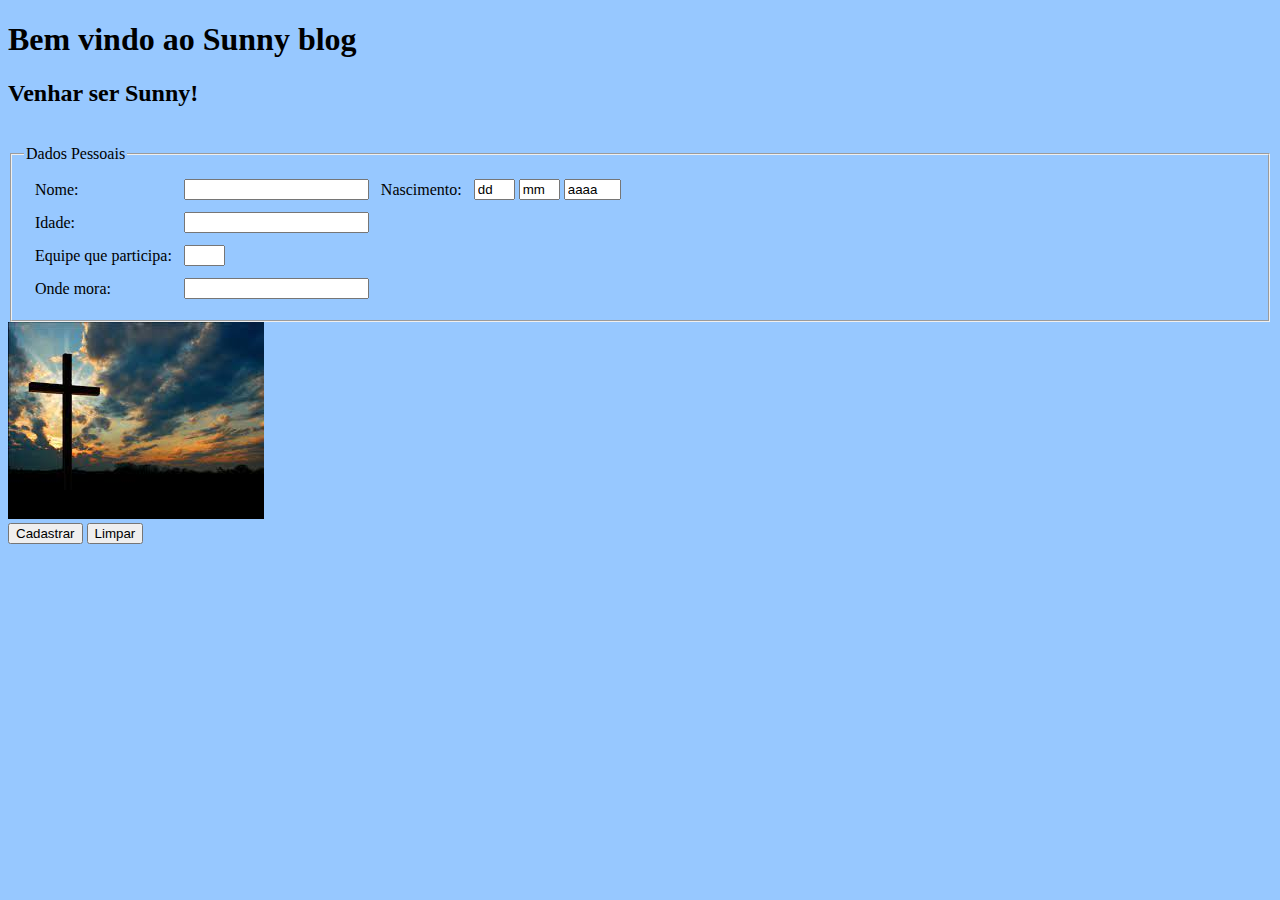
<file: desafios/index.html>
<!DOCTYPE html>
 
<html>
 <head>
  <head>
    <link href="css/estilo.css" rel="stylesheet">
  </head>
 <title>Sunny blog </title>
 <meta name="description" content="Aprenda a criar um site completo que usa formulários em HTML">
 <meta http-equiv="Content-Type" content="text/html; charset=utf-8"> 
 </head>

 <body>
  <h1> Bem vindo ao Sunny blog</h1> 
  <h2> Venhar ser Sunny!</h2><br />


<!-- DADOS PESSOAIS-->
<fieldset>
  <legend>Dados Pessoais</legend>
 <table cellspacing="10">
  <tr>
   <td>
    <label for="nome">Nome: </label>
   </td>
   <td align="left">
    <input tyxpe="text" name="nome" id="inputNome">
   </td>
   
   <td>
    <label>Nascimento: </label>
   </td>
   <td align="left">
    <input type="text" name="dia" size="2" maxlength="2" value="dd"> 
   <input type="text" name="mes" size="2" maxlength="2" value="mm"> 
   <input type="text" name="ano" size="4" maxlength="4" value="aaaa">
   </td>
  </tr>
  <tr>
   <td>
    <label for="idade">Idade: </label>
   </td>
   <td align="left">
    <input type="text" name="idade" id="inputIdade"> 
   </td>
  </tr>
  <tr>
   <td>
    <label>Equipe que participa:</label>
   </td>
   <td align="left">
    <input type="text" name="cpf2" size="2" maxlength="2" id="inputEquipe">
   </td>
  </tr>
  <td>
    <label>Onde mora:</label>
   </td>
   <td align="left">
    <input type="text" name="cpf2" id="inputMora">
   </td>
  </tr>
 </table>
</fieldset>
<div>
  <img src="bible.jpg" alt="">
</div>


<button onclick="clickbotao()"> Cadastrar</button>
<input type="reset" value="Limpar">

 </body>
 <script src="js/script.js"></script>
</html>
</file>
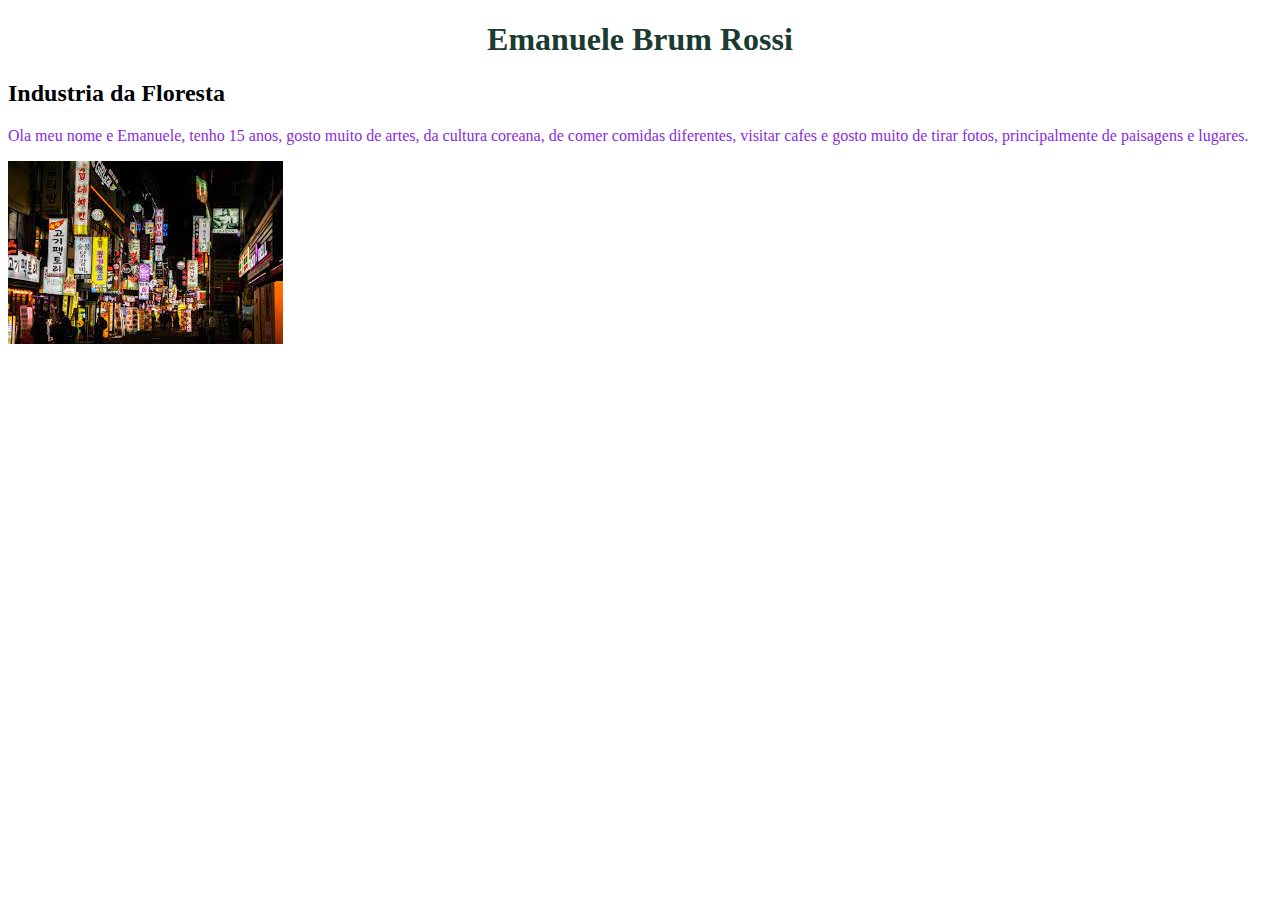
<file: desenvolvimento de sistemas/index.html>
<!DOCTYPE html>
<html>
  <head>
    <link href="css/estilo.css" rel="stylesheet">
  </head>
  <body>
      <div class="título">
          <h1>Emanuele Brum Rossi</h1>
      </div>
      <div class="subtítulo">
      <h2>Industria da Floresta</h2>
      </div>
      
        <div class="texto">
<p>Ola meu nome e Emanuele, tenho 15 anos, gosto muito de artes, da cultura coreana, de comer comidas diferentes, visitar cafes e gosto muito de tirar fotos, principalmente de paisagens e lugares.</p>
        </div>
        <img src="korea/korea jpg.jfif" alt="">
      
  </body>
</html>
</file>
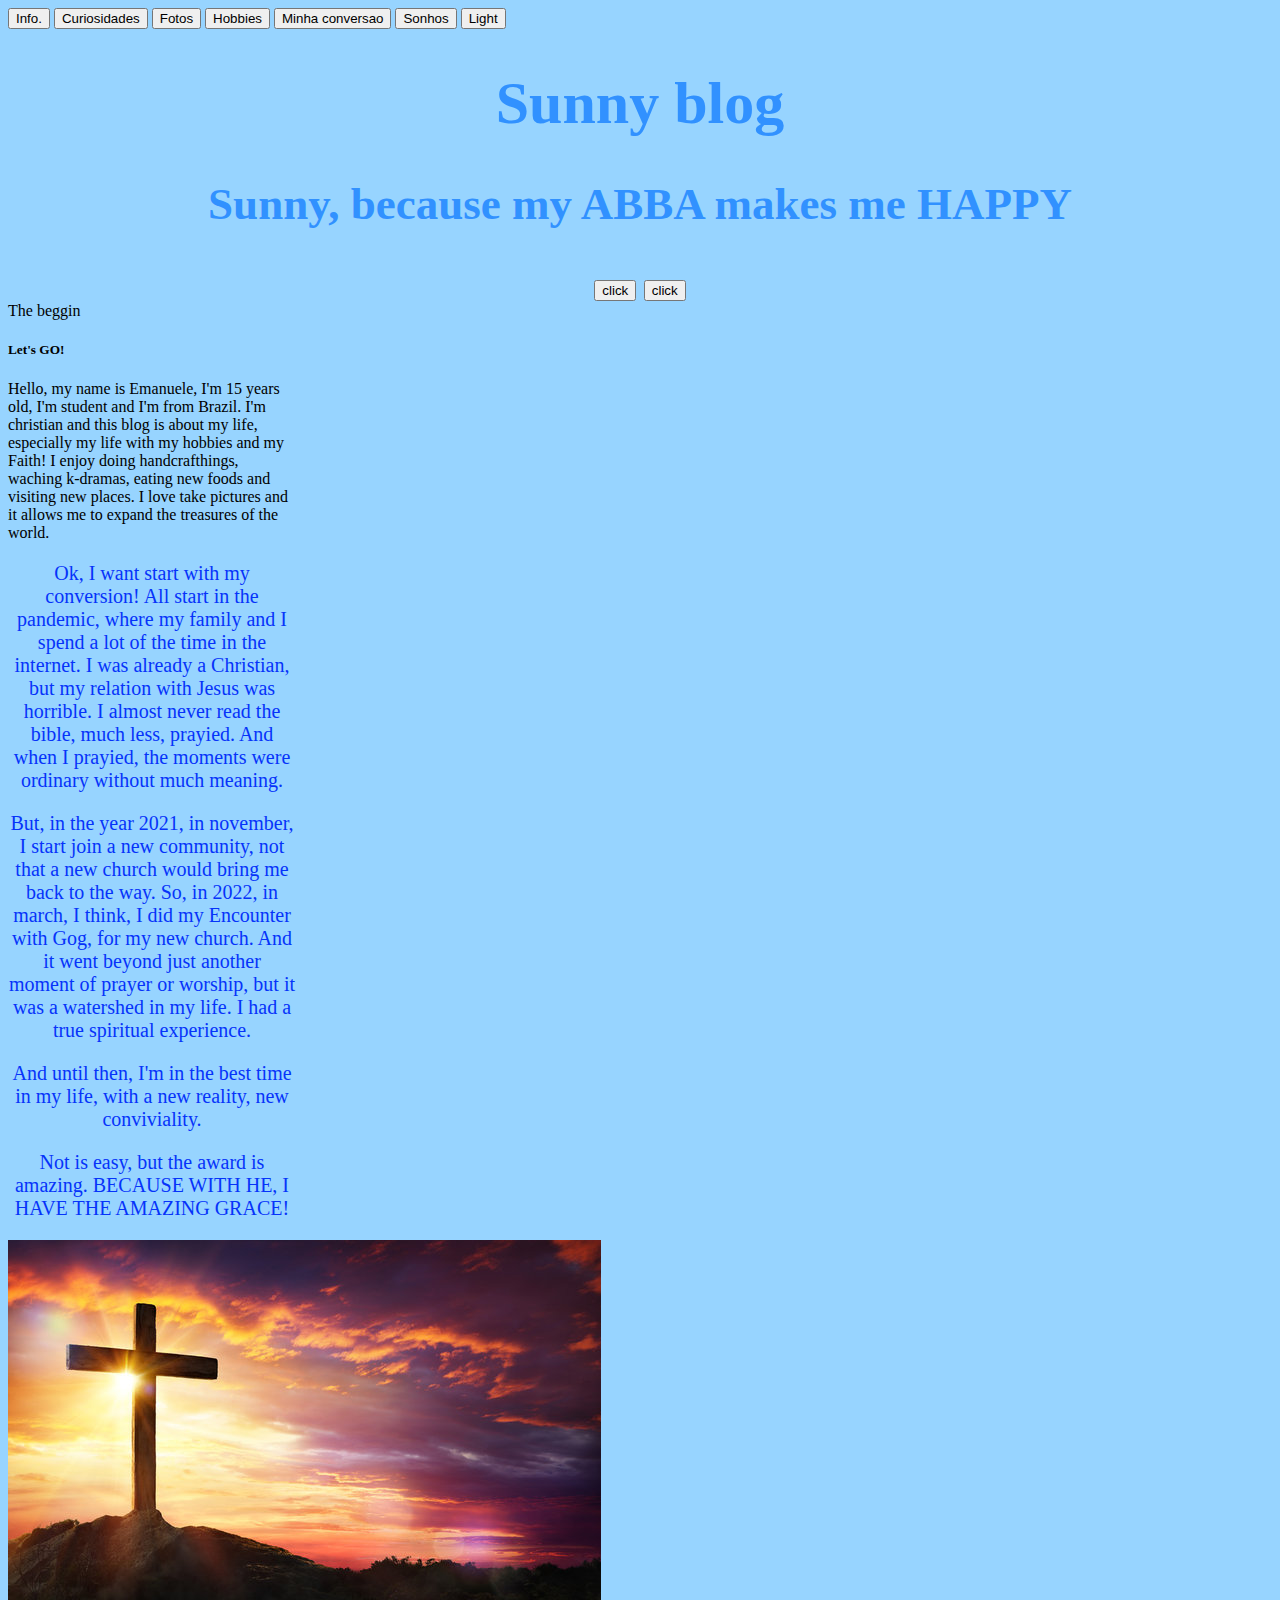
<file: emanuele-brum-rossi/index.html>
<!DOCTYPE html>
<html>

<head>
  <link href="css/estilo.css" rel="stylesheet">
</head>

<body>
  
  <button type="button" class="btn btn-primary">Info.</button>
<button type="button" class="btn btn-secondary">Curiosidades</button>
<button type="button" class="btn btn-success">Fotos</button>
<button type="button" class="btn btn-danger">Hobbies</button>
<button type="button" class="btn btn-warning">Minha conversao</button>
<button type="button" class="btn btn-info">Sonhos</button>
<button type="button" class="btn btn-light">Light</button>

  <div class="título">
    <h1 id="tiltulo-nome">Sunny blog</h1>
    <h2 id="titulo-texto">  Sunny, because my ABBA makes me HAPPY</h2>
    <button onclick="clickbotao()"> click</button>
    <button onclick="clickbotao2()"> click</button>
  </div>

  
 
    <div class="card border-primary mb-3" style="max-width: 18rem;">
      <div class="card-header">The beggin</div>
      <div class="card-body text-primary">
        <h5 class="card-title">Let's GO!</h5>
        <p> Hello, my name is Emanuele, I'm 15 years old, I'm student and I'm from Brazil. I'm christian and this blog is about my life, especially my life with my hobbies and my Faith! I enjoy doing handcrafthings, waching k-dramas, eating new foods and visiting new places. I love take pictures and it allows me to expand the treasures of the world.</p>
       <span class="border border-primary"></span>
      </div>
      </div>
      </div>

  </div>
  <div class="texto">
    <div class="card border-primary mb-3" style="max-width: 18rem;">
      <div class="card-body text-primary">
      <p class="card-text">Ok, I want start with my conversion! All start in the pandemic, where my family and I spend a lot of the time in
          the internet. I was already a Christian, but my relation with Jesus was horrible. I almost never read the bible,
          much less, prayied. And when I prayied, the moments were ordinary without much meaning.</p>
      </div>
  </div>
 
    
    <div class="texto">
      <p><div class="texto">
        <div class="card border-primary mb-3" style="max-width: 18rem;">
        <div class="card-body text-primary">
        <p class="card-text">But, in the year 2021, in november, I start join a new community, not that a new church would bring me back
              to the way. So, in 2022, in march, I think, I did my Encounter with Gog, for my new church. And it went beyond
              just another moment of prayer or worship, but it was a watershed in my life. I had a true spiritual
              experience.</p> </p>
      <div class="texto">
        
      </div>
      <div class="texto">
        <p>And until then, I'm in the best time in my life, with a new reality, new conviviality.</p>
      </div>
      <div class="texto">
        <p>Not is easy, but the award is amazing. BECAUSE WITH HE, I HAVE THE AMAZING GRACE!</p>
        <img src="korea/360_F_141763360_YycjJkZYsbLxkbH0OkrxdzQgoqZpMf5k.jpg" alt="">
      </div>
     
              
        </div>
      
    </div>
    
</body>
<script src="js/main.js"></script>

</html
</file>
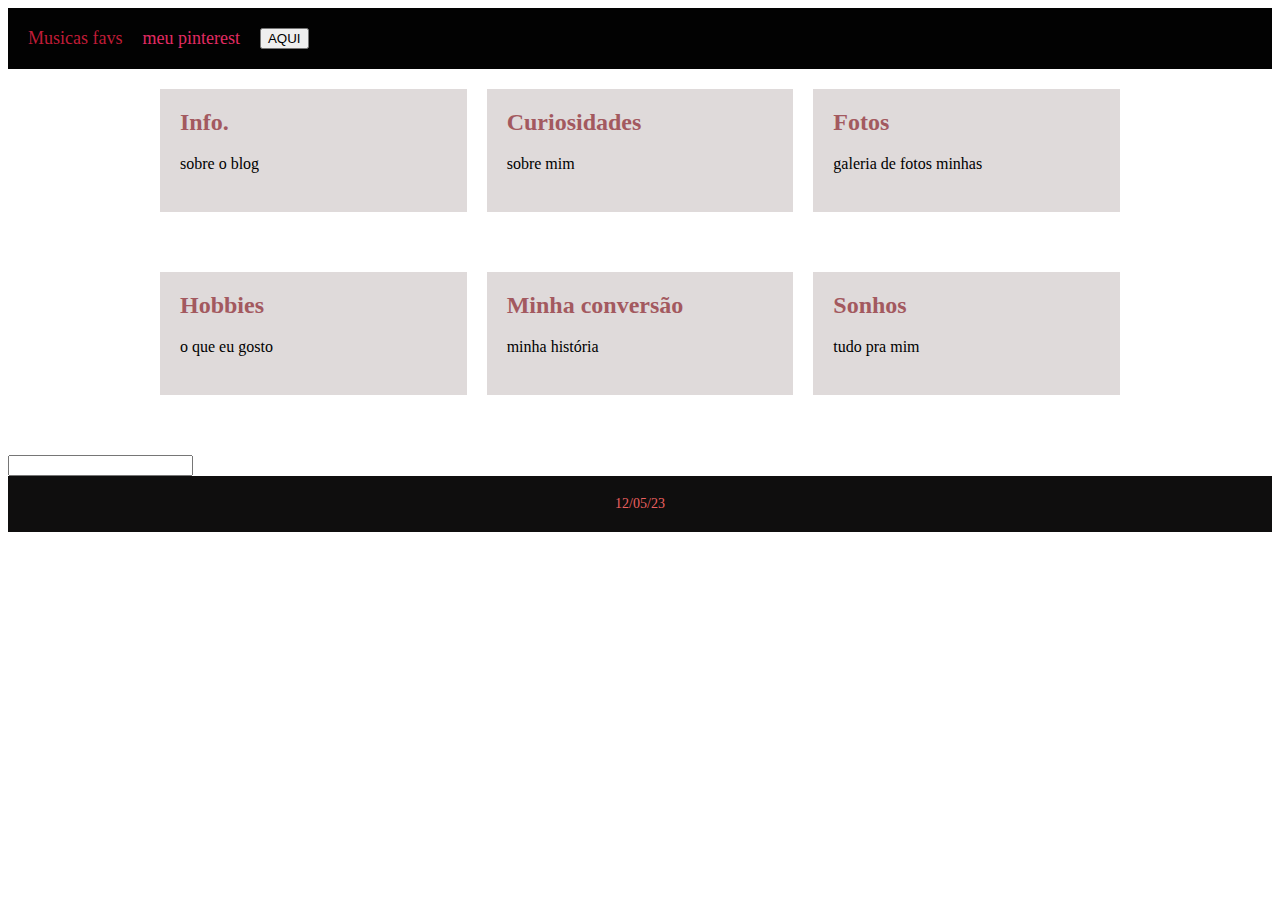
<file: leading-page/index.html>
<!DOCTYPE html>
<html>
<head>
	<title>Aula Sobre HTML</title>
	<meta charset="UTF-8">
	<meta name="viewport" content="width=device-width, initial-scale=1.0">
	<!-- Importação de arquivos CSS -->
	<link rel="stylesheet" href="css/padrao.css">
</head>
<body>
	<header>
		<!-- Cabeçalho da página -->
            <nav>
			<ul>
				<li ><a style="color:rgb(192, 28, 55);" href="https://www.youtube.com/watch?v=iTJ3PPM2EBI&list=RDiTJ3PPM2EBI&start_radio=1">Musicas favs</a></li>
				<li><a style="color: rgb(226, 43, 98)" href= "https://br.pinterest.com/hi_doraminha_br/">meu pinterest</a></li>
				<li><button onclick="mudarSection()">AQUI</button></li>
			</ul>
		</nav>
	</header>
	
	<main>
		<!-- Corpo da página -->
		
		<section>
			<h2>Info.</h2>
			<p>sobre o blog</p>
		</section>
		
		<section>
			<h2>Curiosidades</h2>
			<p>sobre mim</p>
		</section>
        
        <section>
			<h2>Fotos</h2>
			<p>galeria de fotos minhas</p>
		</section>
		
		<section>
			<h2>Hobbies</h2>
			<p>o que eu gosto</p>
		</section>

        <section>
			<h2>Minha conversão</h2>
			<p>minha história</p>
		</section>
		<section>
			<h2>Sonhos</h2>
			<p>tudo pra mim</p>
		</section>
	
	</main>
	<div>
		<input name="input-cpf">
	</div>
	<footer>
		<!-- Rodapé da página -->
		<p>12/05/23</p>
	</footer>

	<!-- Importação de arquivos JavaScript -->
	<script src="js/script.js"></script>
</body>
</html>
</file>
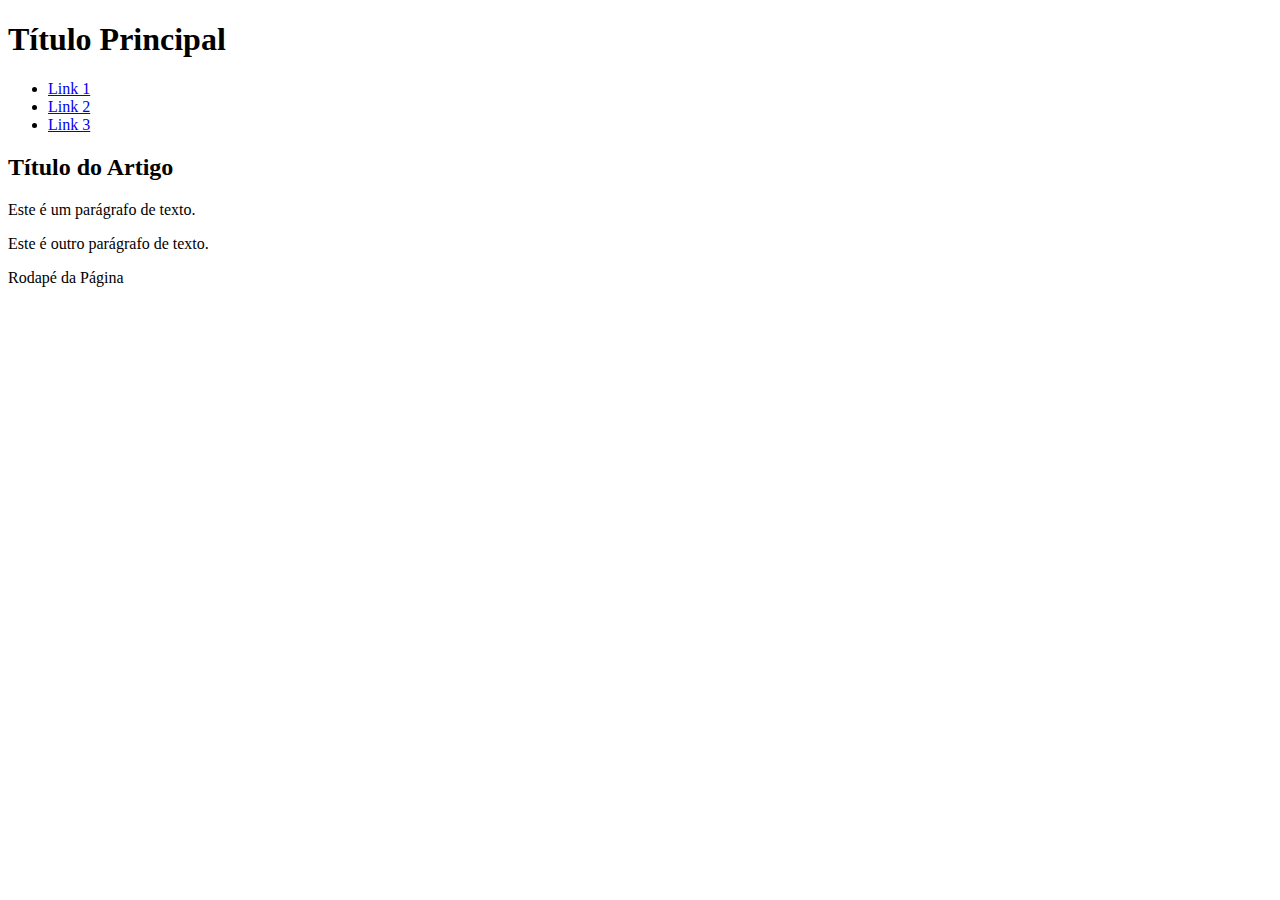
<file: pagina/index.html>
<!DOCTYPE html>
	<head lang="pt-br">
		<title>Minha Página</title>
	</head>
	<body>
		<header>
			<h1>Título Principal</h1>
			<nav>
				<ul>
					<li><a href="#">Link 1</a></li>
					<li><a href="#">Link 2</a></li>
					<li><a href="#">Link 3</a></li>
				</ul>
			</nav>
		</header>
		<main>
			<article>
				<h2>Título do Artigo</h2>
				<p>Este é um parágrafo de texto.</p>
				<p>Este é outro parágrafo de texto.</p>
			</article>
		</main>
		<footer>
			<p>Rodapé da Página</p>
		</footer>
	</body>
</html>
</file>
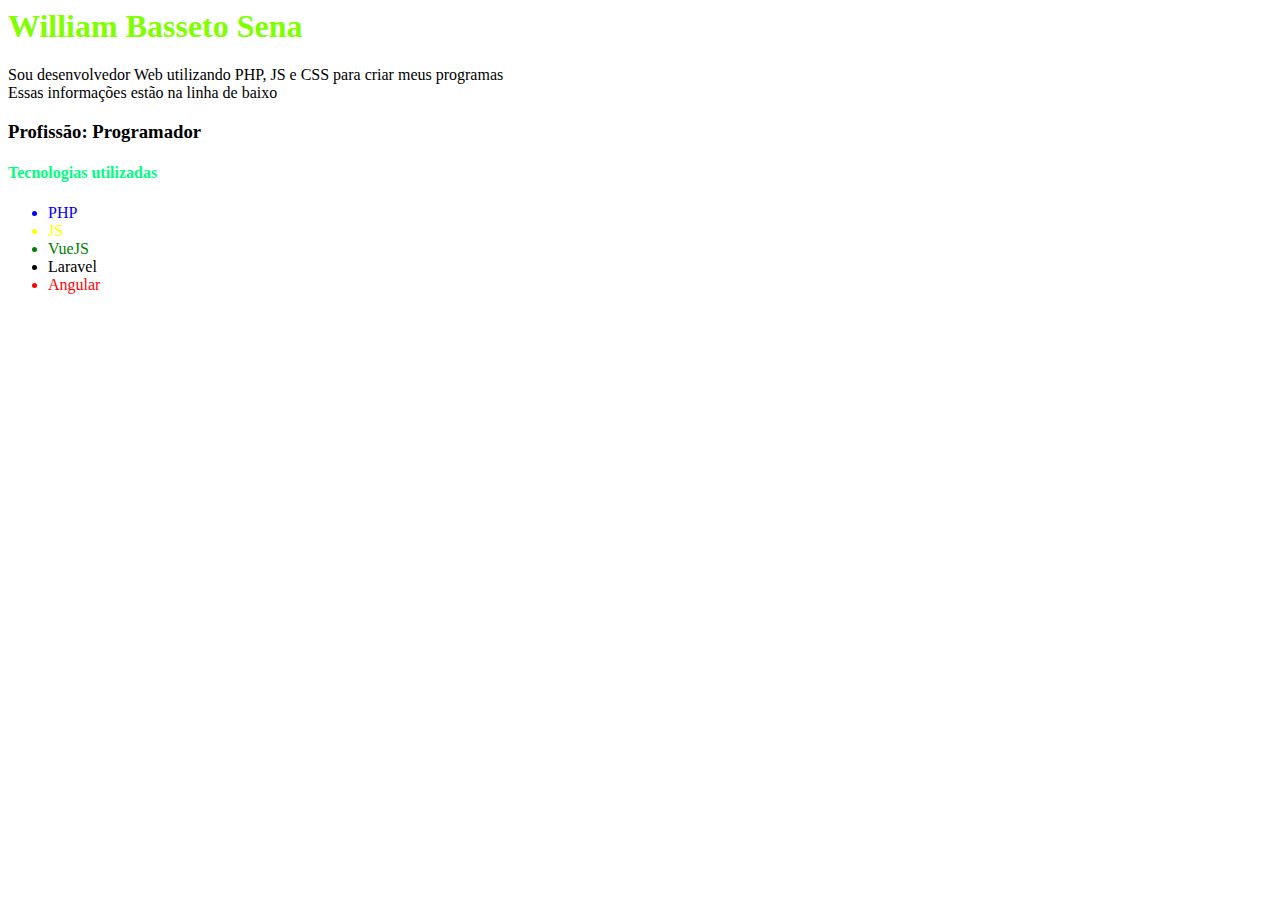
<file: william-sena/index.html>
<html>
    <head>
        <title>William Basseto Sena</title>
        <style>
            li {
                
            }
            .texto-verde {
                color : green
            }            
        </style>
        <link rel="stylesheet" href="css/main.css">
    </head>
    <body>
        <h1 id="titulo-pagina">William Basseto Sena</h1>
        <p>
            Sou desenvolvedor Web utilizando PHP, JS e CSS para criar meus programas <br> 
            Essas informações estão na linha de baixo 
        </p>    
        <h3>Profissão: Programador</h3>
        <h4 style="color: springgreen">Tecnologias utilizadas</h4>
        <ul>
            <li class="texto-azul">PHP</li>
            <li class="texto-amarelo">JS</li>
            <li class="texto-verde">VueJS</li>
            <li>Laravel</li>
            <li class="texto-vermelho">Angular</li>
        </ul>
    </body>
</html>
</file>
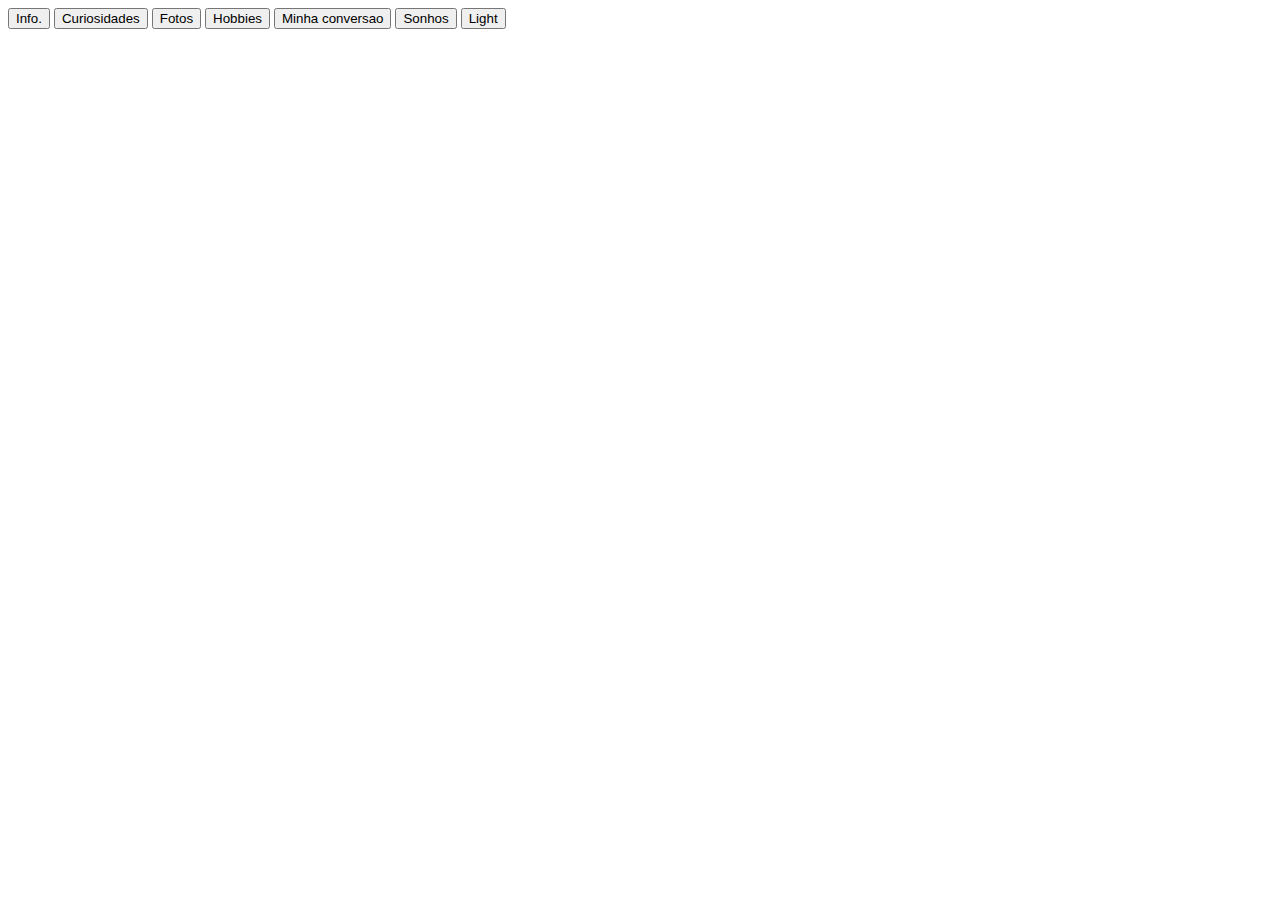
<file: codes/20230517/index.html>
<!DOCTYPE html>
<html>
<head>
  <title>Sunny Blog</title>
  <link ref="stylesheet" src="css/style.css">
</head>
<body>
 
 

  <button type="button" class="btn btn-primary">Info.</button>
<button type="button" class="btn btn-secondary">Curiosidades</button>
<button type="button" class="btn btn-success">Fotos</button>
<button type="button" class="btn btn-danger">Hobbies</button>
<button type="button" class="btn btn-warning">Minha conversao</button>
<button type="button" class="btn btn-info">Sonhos</button>
<button type="button" class="btn btn-light">Light</button>

</body>
</html>
</file>
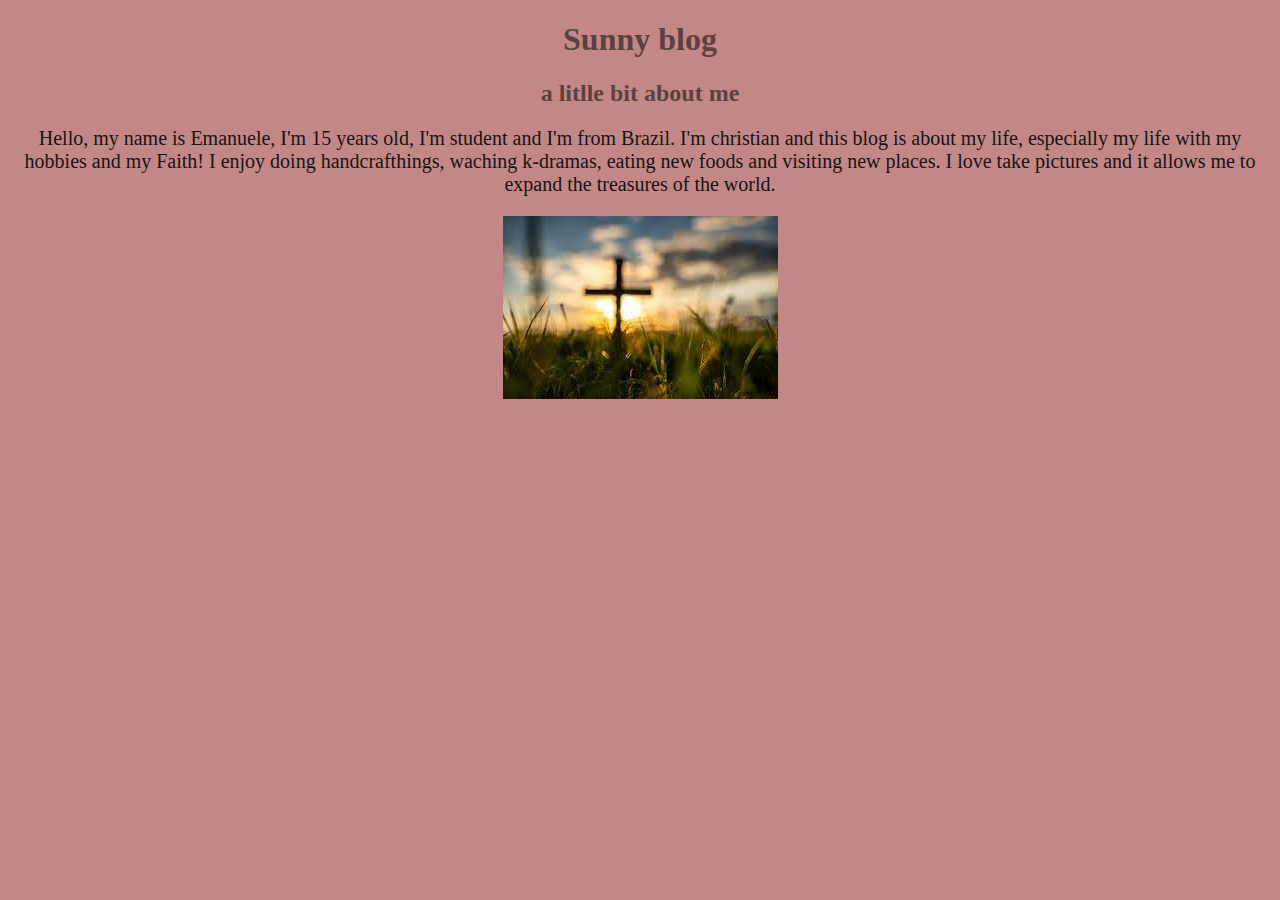
<file: desenvolvimento de sistemas/desenvolvimento de sistemas/index.html>
<!DOCTYPE html>
<html>
  <head>
    <link href="css/estilo.css" rel="stylesheet">
  </head>
  <body>
      <div class="título">
          <h1>Sunny blog</h1>
      <h2>a litlle bit about me</h2>
      </div>
      
        <div class="texto">
<p>Hello, my name is Emanuele, I'm 15 years old, 
  I'm student and I'm from Brazil. I'm christian and this blog is about my life, 
  especially my life with my hobbies and my Faith! I enjoy doing handcrafthings, 
  waching k-dramas, eating new foods and visiting new places. I love take pictures 
  and it allows me to expand the treasures of the world.</p>
  <img src="download.jpg" alt="">
  
        </div> 

       
      
  </body>
</html>
</file>
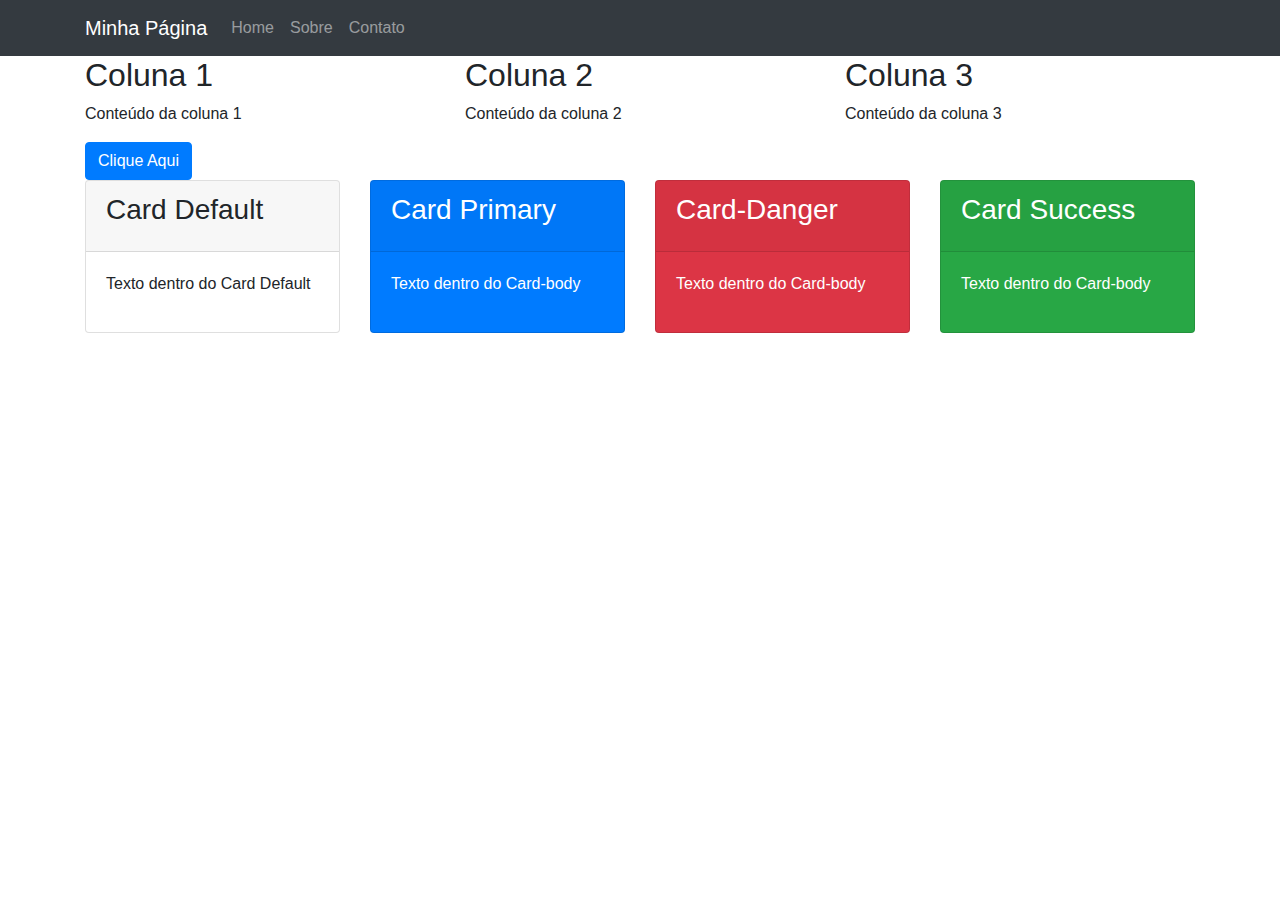
<file: codes/20230517/pages/pagina-bootstrap.html>
<!DOCTYPE html>

<head lang="pt-br">
  <meta charset="UTF-8">
  <title>Minha Página com Bootstrap</title>
  <link rel="stylesheet" href="https://maxcdn.bootstrapcdn.com/bootstrap/4.0.0/css/bootstrap.min.css">
</head>

<body>
  <nav class="navbar navbar-expand-lg navbar-dark bg-dark">
    <div class="container">
      <a class="navbar-brand" href="#">Minha Página</a>
      <button class="navbar-toggler" type="button" data-toggle="collapse" data-target="#navbarNav"
        aria-controls="navbarNav" aria-expanded="false" aria-label="Toggle navigation">
        <span class="navbar-toggler-icon"></span>
      </button>
      <div class="collapse navbar-collapse" id="navbarNav">
        <ul class="navbar-nav">
          <li class="nav-item">
            <a class="nav-link" href="#">Home</a>
          </li>
          <li class="nav-item">
            <a class="nav-link" href="#">Sobre</a>
          </li>
          <li class="nav-item">
            <a class="nav-link" href="#">Contato</a>
          </li>
        </ul>
      </div>
    </div>
  </nav>

  <main>
    <div class="container">
      <div class="row">
        <div class="col-sm-4">
          <h2>Coluna 1</h2>
          <p>Conteúdo da coluna 1</p>
        </div>
        <div class="col-sm-4">
          <h2>Coluna 2</h2>
          <p>Conteúdo da coluna 2</p>
        </div>
        <div class="col-sm-4">
          <h2>Coluna 3</h2>
          <p>Conteúdo da coluna 3</p>
        </div>
      </div>
    </div>

    <div class="container">
      <button class="btn btn-primary">Clique Aqui</button>
      <div class="row">
        <div class="col-12 col-md-3">
          <div class="card">
            <div class="card-header">
              <h3 class="card-title">Card Default</h3>
            </div>
            <div class="card-body">
              <p>Texto dentro do Card Default</p>
            </div>
          </div>
        </div>

        <div class="col-12 col-md-3">
          <div class="card bg-primary text-white">
            <div class="card-header">
              <h3 class="card-title">Card Primary</h3>
            </div>
            <div class="card-body">
              <p>Texto dentro do Card-body</p>
            </div>
          </div>
        </div>

        <div class="col-12 col-md-3">
          <div class="card bg-danger text-white">
            <div class="card-header">
              <h3 class="card-title">Card-Danger</h3>
            </div>
            <div class="card-body">
              <p>Texto dentro do Card-body</p>
            </div>
          </div>
        </div>

        <div class="col-12 col-md-3">
          <div class="card bg-success text-white">
            <div class="card-header">
              <h3 class="card-title">Card Success</h3>
            </div>
            <div class="card-body">
              <p>Texto dentro do Card-body</p>
            </div>
          </div>
        </div>
      </div>
    </div>
    
  </main>

  <script src="https://maxcdn.bootstrapcdn.com/bootstrap/4.0.0/js/bootstrap.min.js"></script>
</body>

</html>
</file>
<file: desafios/css/estilo.css>
body{
    background-color: rgb(151, 200, 255);

}

jpg{
    text-align: center;
}
</file>
<file: desenvolvimento de sistemas/css/estilo.css>
.título{
    color:rgb(26, 59, 48);
    text-align:center;
}
.texto{
    color:blueviolet;
}
</file>
<file: emanuele-brum-rossi/css/estilo.css>
.título{
    color:rgb(49, 145, 255);
    text-align:center;
    font-size: 30px;
   
}
.texto{
    color:rgb(6, 51, 250);
    font-size: 20px;
    text-align:center;

}

.text-vermelho{
    color: red;
}

body{
    background-color: rgb(151, 212, 255);

}

.text-azul{
    color: rgb(45, 57, 124);
}

.card {
border-color: rgb(0, 0, 255);
}
</file>
<file: leading-page/css/padrao.css>
/* 
  Classe  => <html class="nome-classe"> 
  .nome-classe {
    color : azul
  }
*/
.texto-azul {
  color: rgb(212, 212, 228);
}

/* 
  TAG HTML 
  h1 {
    color : yellow;
  }
*/
h2 {
  color : rgb(163, 89, 95)
}

/* 
  ID  => <html id="id-css"> 
  #id-css {
    color : azul
  }
*/
#titulo-pagina {
  color :rgb(197, 99, 104);
}

header {
    background-color: rgb(2, 2, 2);
    color: #0c0707;
    padding: 20px;
  }
  
  header h1 {
    margin: 0;
  }
  
  header nav ul {
    list-style: none;
    margin: 0;
    padding: 0;
    display: flex;
  }
  
  header nav li {
    margin-right: 20px;
  }
  
  header nav li:last-child {
    margin-right: 0;
  }
  
  header nav a {
    color: rgb(14, 10, 10);
    text-decoration: none;
    font-size: 18px;
  }
  
  header nav a:hover {
    text-decoration: underline;
  }
  
  /* Estilos para o corpo da página */
  main {
    display: grid;
    grid-template-columns: repeat(auto-fit, minmax(250px, 1fr));
    grid-gap: 20px;
    max-width: 960px;
    margin: 0 auto;
    padding: 20px;
  }
  
  section {
    background-color: rgb(223, 218, 218);
    padding: 20px;
    margin-bottom: 40px;
  }
  
  section h2 {
    font-size: 24px;
    margin: 0 0 10px;
  }
  
  section p {
    font-size: 16px;
    line-height: 1.5;
  }
  
  /* Estilos para o rodapé */
  footer {
    background-color: #0f0e0e;
    padding: 20px;
    text-align: center;
  }  
  footer p {
    font-size: 18px;
    text-decoration: none;
    color: rgb(236, 96, 96);
    margin: 0;
    font-size: 14px;
  }
</file>
<file: william-sena/css/main.css>
/* TAG HTML */
h1 {
    color : red
}

/* CLASSE */
.texto-azul {
    color : blue;
}
.texto-amarelo {
    color: yellow;
}
.texto-vermelho {
    color : red;
}

/* ID */
#titulo-pagina {
    color:chartreuse;
}
</file>
<file: desenvolvimento de sistemas/desenvolvimento de sistemas/css/estilo.css>
.título{
    color:rgb(92, 65, 65);
    text-align:center;
   
}
.texto{
    color:rgb(20, 20, 20);
    font-size: 20px;
    text-align:center;

}

body{
    background-color: rgb(196, 135, 135);
    
}
</file>
